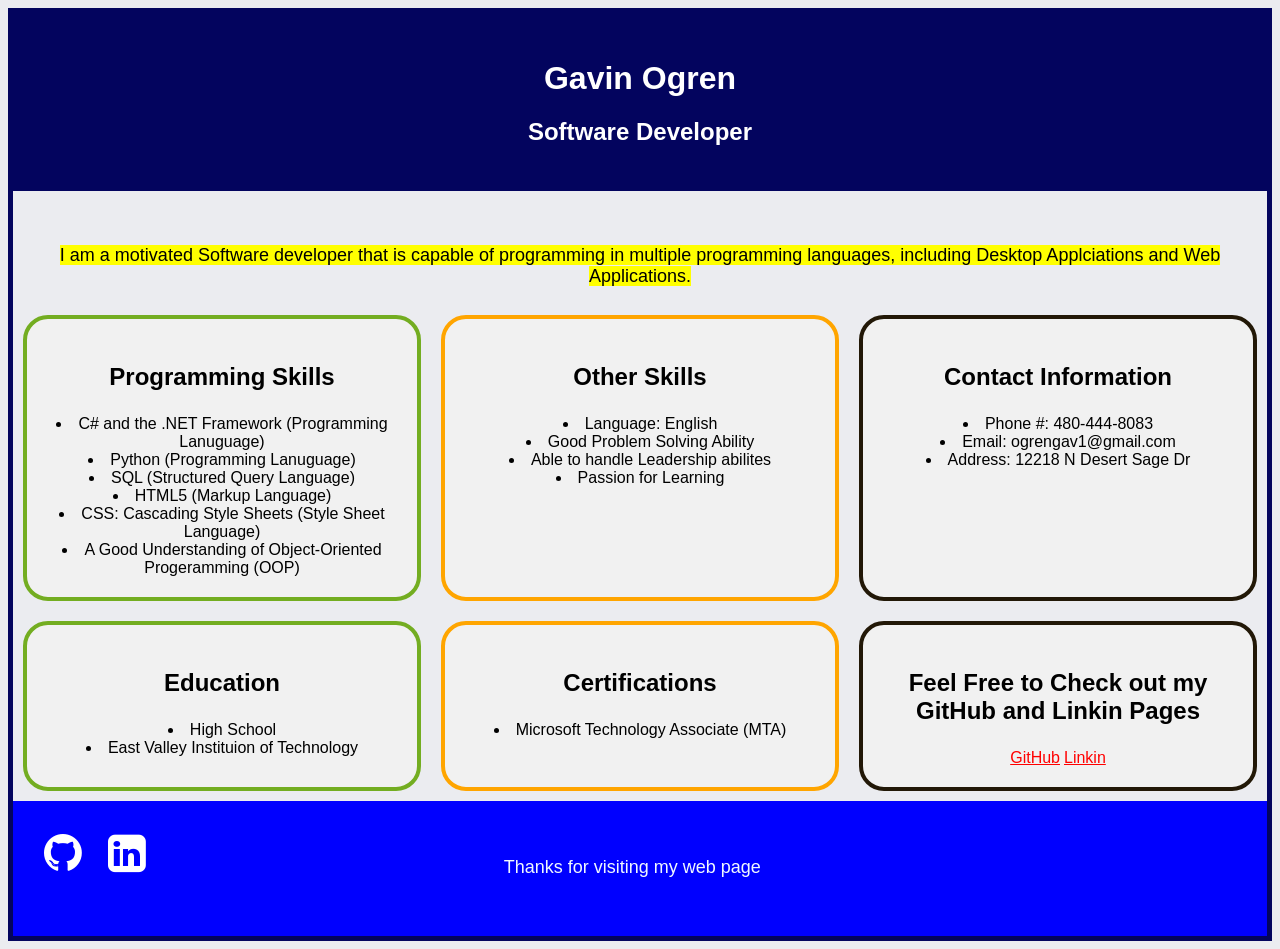
<file: public/gavin-ogren-bio/index.html>
<!-- 
    Gavin Ogren
    Saturday Feburary 5th 2022
    A Biography
-->
<!DOCTYPE html>
<html lang="en">
<head>
    <meta charset="UTF-8">
    <meta http-equiv="X-UA-Compatible" content="IE=edge">
    <meta name="viewport" content="width=device-width, initial-scale=1.0">
    <link rel="stylesheet" href="style.css">
    <link rel="stylesheet" href="https://cdnjs.cloudflare.com/ajax/libs/font-awesome/4.7.0/css/font-awesome.min.css">
    <title>Biography</title>
    <link rel="shortcut icon" href="images/myself.JPG" type="image/x-icon">
</head>
<body>
    <div>
        <div class="intro-container">
            <div class="intro-text">
                 <!-- Name Of who You are -->
                <h1>Gavin Ogren</h1>
                <!-- Whats your profession -->
                <h2>Software Developer</h2>
            </div>
        </div>
        <!-- Description of Profession -->
        <br>
        <br>    
        <p><mark>I am a motivated Software developer that is capable of programming in multiple programming languages, including Desktop Applciations and Web Applications.</mark></p>  
        <!-- Skills -->
        <div class="flex-container">
            <div class="rcorners">
                <h3>Programming Skills</h3>
                <li>C# and the .NET Framework (Programming Lanuguage)</li>
                <li>Python (Programming Lanuguage)</li>
                <li>SQL (Structured Query Language)</li>
                <li>HTML5 (Markup Language)</li>    
                <li>CSS: Cascading Style Sheets (Style Sheet Language)</li>
                <li>A Good Understanding of Object-Oriented Progeramming (OOP)</li>
            </div>
            <div class="rcorners">
                <h3>Other Skills</h3>
                <li>Language: English</li>
                <li>Good Problem Solving Ability</li>
                <li>Able to handle Leadership abilites</li>
                <li>Passion for Learning</li>
            </div>
            <div class="rcorners">
                <!-- Contact Information -->
                <h3>Contact Information</h3>    
                <li>Phone #: 480-444-8083</li>
                <li>Email: ogrengav1@gmail.com</li>
                <li>Address: 12218 N Desert Sage Dr</li>
            </div>
        </div>
        <div class="flex-container">
             <!-- Education -->
             <div class="rcorners"> 
                <h3>Education</h3>
                <li>High School</li>
                <li>East Valley Instituion of Technology</li>
            </div>
            <!-- Certiication -->
            <div class="rcorners">
                <h3>Certifications</h3>
                <li>Microsoft Technology Associate (MTA)</li>
            </div>
            <div class="rcorners">
                <!-- GitHub Information -->
               <h3>Feel Free to Check out my GitHub and Linkin Pages</h3>
               <a href="https://github.com/G-SCRAP">GitHub</a>
               <!-- Linkin Information -->
               <a href="https://www.linkedin.com/in/gavin-ogren-4bbb80211/">Linkin</a>
           </div>
        </div> 
    </div>
    <!--Footer --> 
    <div class="footer">
        <div>

            <a id="img-prop" href="https://github.com/G-SCRAP"><i class="fa fa-github" style="font-size:44px"></i></a>
            <a id="img-prop" href="https://www.linkedin.com/in/gavin-ogren-4bbb80211/"><i class="fa fa-linkedin-square" style="font-size:44px"></i></a>
        </div>
        <br>
        <div>
            <p style= "text-align: center; bottom: 5px; color: aliceblue; transform: translate(-6%, -50%);">Thanks for visiting my web page</p>
        </div>  
    </div>
</body>
</html>
</file>
<file: public/gavin-ogren-bio/style.css>
/* 
Gavin Ogren
2-7-22
CSS for Biography 
*/


/* Selectors */
*{
    box-sizing: border-box;
}
body{
    background-color: #EbECF0;
    border: 5px solid #03045e;
    text-align: center;
}
p{

    font-size: large;
    font-family: 'Gill Sans', 'Gill Sans MT', Calibri, 'Trebuchet MS', sans-serif;
}
h3{
    font-size: 24px;
    font-family: 'Lucida Sans', 'Lucida Sans Regular', 'Lucida Grande', 'Lucida Sans Unicode', Geneva, Verdana, sans-serif;
}
li{
    font-family: 'Lucida Sans', 'Lucida Sans Regular', 'Lucida Grande', 'Lucida Sans Unicode', Geneva, Verdana, sans-serif;
}
a{
    font-family: 'Lucida Sans', 'Lucida Sans Regular', 'Lucida Grande', 'Lucida Sans Unicode', Geneva, Verdana, sans-serif;
}
/* unvisited link */
a:link {
    color: red;
}
/* visited link */
a:visited {
    color: orange;
}
/* mouse over link */
  a:hover {
  color: hotpink;
}
/* selected link */
a:active {
    color: blue;
}

/* Classes */
/* header Classes */
.intro-container{
    padding: 2%;
    overflow: hidden;
    background-color: #03045e;
}
.intro-text{
    text-align: center;
    color: rgb(255, 255, 255); 
    font-family: -apple-system, BlinkMacSystemFont, 'Segoe UI', Roboto, Oxygen, Ubuntu, Cantarell, 'Open Sans', 'Helvetica Neue', sans-serif;    
}

/* Body Classes */
.rcorners{
    float: left;
    margin: auto;
    margin-top: 50px;
    margin-bottom: 50px;
    border-radius: 25px;
    border: 4px solid #73AD21;
    padding: 20px; 
    width: 100%;
    height: auto;  
  }

.rcorners:nth-child(even){
    border: 4px solid orange;
}
.rcorners:nth-child(3n){
    border: 4px solid rgb(34, 24, 7);
}
.flex-container{
    display: flex;    
}
.flex-container > div {
  background-color: #f1f1f1;
  margin: 10px;
  padding: 20px;
}
/* Footer */ 
.footer{ 
    text-align: center;
    padding: 30px;
    height: auto;
    background-color: blue  ;
    float: none;
    
}   
div > a > i{
    max-width: 10%;
    min-width: 40px;
    max-height: auto;
    width: 3%;
    height: auto;
    margin: 0% 2% 0% 0%;
    float: left; 
    color: white;
}
/* Responsive */
@media (max-width: 800px) {
    .flex-container {
      flex-direction: column;
      width: 95%
    }
    div > a > img{
         min-width: 20px;
    }
}
</file>
